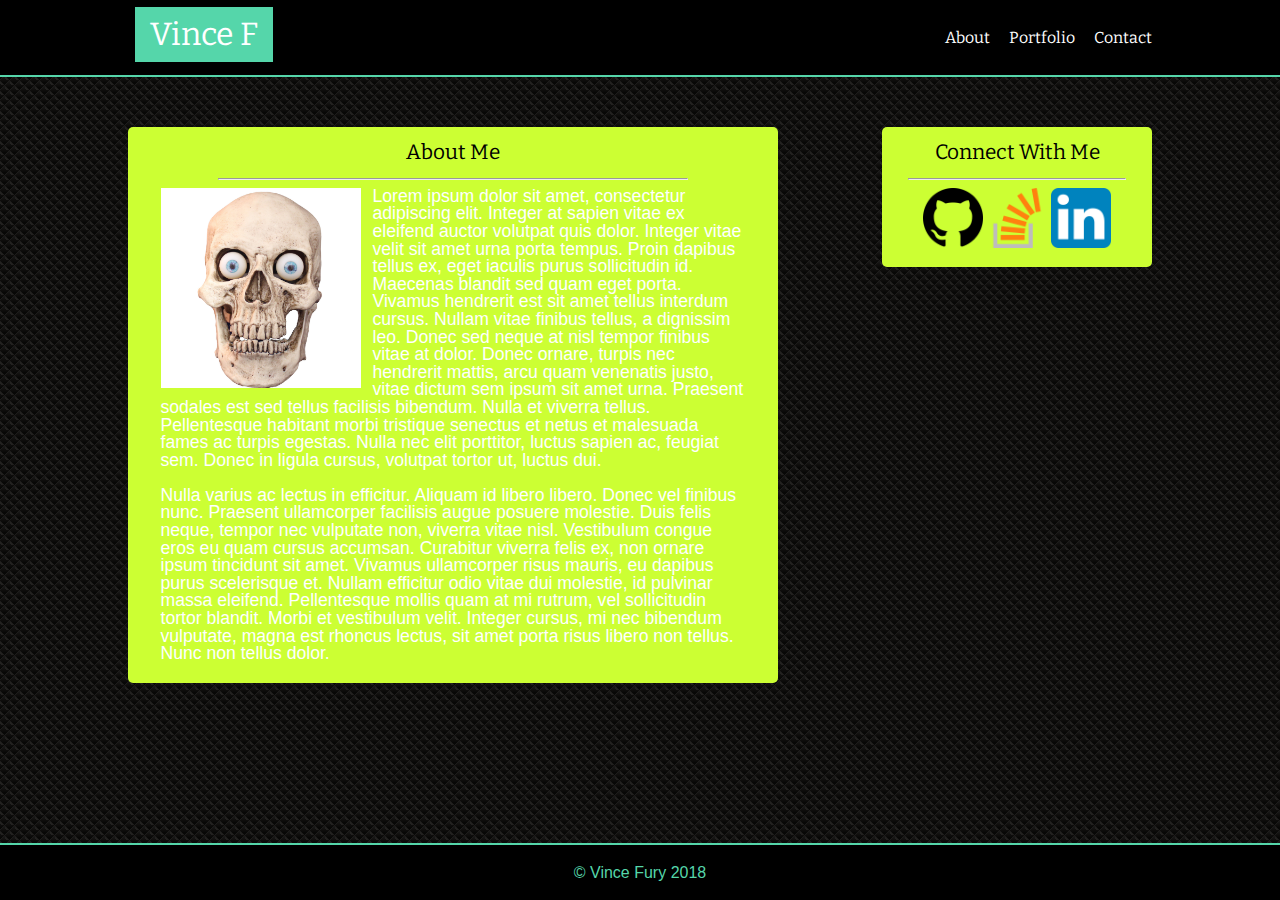
<file: index.html>
<!DOCTYPE html>
<html>
<head>
  <meta charset="utf-8">
  <meta name="viewport" content="width=device-width, initial-scale=1.0">

  <title>HW1 Portfolio</title>

  <link rel="stylesheet" type="text/css" href="./assets/css/reset.css">
  <link rel="stylesheet" type="text/css" href="./assets/css/style.css">

  <!--Google Fonts-->
  <link href="https://fonts.googleapis.com/css?family=Bitter:400,700" rel="stylesheet">
</head>

<body>
  <div id="bodyWrap">
  <header>
    <div class="container" id="navWrapper">
      <!--<img src="./assets/images/skull.jpeg" alt="logo" id="logo">-->
      <div id="logo">
        <h1 id="logoText">Vince F</h1>
      </div>
      <nav id="navbar">
        <ul>
          <li><a href="./index.html">About</a></li>
          <li><a href="./portfolio.html">Portfolio</a></li>
          <li><a href="./contact.html">Contact</a></li>
        </ul>
      <nav>
    </div>
  </header>

  <div class="columnWrapper container">
    <div id="mainColumn">
      <div id="aboutWrap">
        <h2 class="columnHeader">About Me</h2><hr class="hr">
        <img id="portfolioImage" alt="skullpic" src="./assets/images/skull.jpeg">
        <p id="aboutMeText">Lorem ipsum dolor sit amet, consectetur adipiscing elit. Integer at sapien vitae ex eleifend auctor volutpat quis dolor. Integer vitae velit sit amet urna porta tempus. Proin dapibus tellus ex, eget iaculis purus sollicitudin id. Maecenas blandit sed quam eget porta. Vivamus hendrerit est sit amet tellus interdum cursus. Nullam vitae finibus tellus, a dignissim leo. Donec sed neque at nisl tempor finibus vitae at dolor. Donec ornare, turpis nec hendrerit mattis, arcu quam venenatis justo, vitae dictum sem ipsum sit amet urna. Praesent sodales est sed tellus facilisis bibendum. Nulla et viverra tellus. Pellentesque habitant morbi tristique senectus et netus et malesuada fames ac turpis egestas. Nulla nec elit porttitor, luctus sapien ac, feugiat sem. Donec in ligula cursus, volutpat tortor ut, luctus dui.<br></br>

          Nulla varius ac lectus in efficitur. Aliquam id libero libero. Donec vel finibus nunc. Praesent ullamcorper facilisis augue posuere molestie. Duis felis neque, tempor nec vulputate non, viverra vitae nisl. Vestibulum congue eros eu quam cursus accumsan. Curabitur viverra felis ex, non ornare ipsum tincidunt sit amet. Vivamus ullamcorper risus mauris, eu dapibus purus scelerisque et. Nullam efficitur odio vitae dui molestie, id pulvinar massa eleifend. Pellentesque mollis quam at mi rutrum, vel sollicitudin tortor blandit. Morbi et vestibulum velit. Integer cursus, mi nec bibendum vulputate, magna est rhoncus lectus, sit amet porta risus libero non tellus. Nunc non tellus dolor.</p>
      </div>
    </div>
    <div id="sideColumn">
      <h2 class="columnHeader"><b>Connect With Me</b></h2><hr class="hr">
      <div id="iconWrapper">
        <a href="https://github.com/vincefio" target="_blank"><img class="connectImage" src="./assets/images/github.png"></a>
        <a href="#" target="_blank"><img class="connectImage" src="./assets/images/stackoverflow.png"></a>
        <a href="#" target="_blank"><img class="connectImage" src="./assets/images/linkedin.png"></a>
      </div>
    </div>
  </div>

</body>
</div>
<footer>
  <p>&copy; Vince Fury 2018</p>
</footer>
</html>
</file>
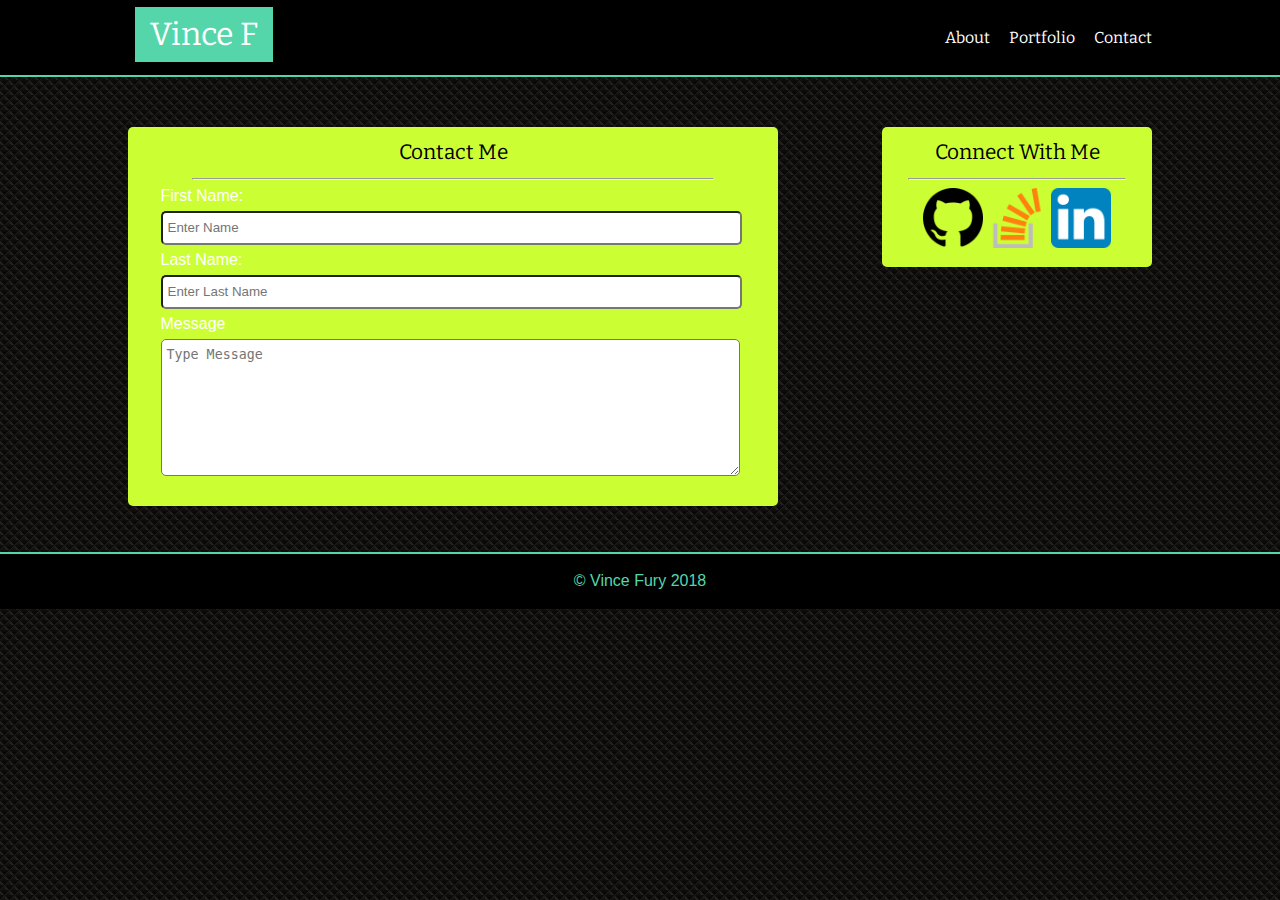
<file: contact.html>
<!DOCTYPE html>
<html>
<head>
  <meta charset="utf-8">
  <meta name="viewport" content="width=device-width, initial-scale=1.0">

  <title>HW1 Portfolio</title>

  <link rel="stylesheet" type="text/css" href="./assets/css/reset.css">
  <link rel="stylesheet" type="text/css" href="./assets/css/style.css">

  <!--Google Fonts-->
  <link href="https://fonts.googleapis.com/css?family=Bitter" rel="stylesheet">
</head>

<body>
<div id="bodyWrap">
  <header>
    <div class="container clearfix">
      <!--<img src="./assets/images/skull.jpeg" alt="logo" id="logo">-->
      <div id="logo">
        <h1 id="logoText">Vince F</h1>
      </div>
      <nav id="navbar">
        <ul>
          <li><a href="./index.html">About</a></li>
          <li><a href="./portfolio.html">Portfolio</a></li>
          <li><a href="./contact.html">Contact</a></li>
        </ul>
      <nav>
    </div>
  </header>

  <div class="columnWrapper container">
    <div id="mainColumn">
      <h2 class="columnHeader">Contact Me</h2><hr class="hr">
      <div id="formWrap" class="">
      <form>
        <p class="formText ">First Name:</p>
        <input class="formInput" type="text" name="firstname" placeholder="Enter Name">
        <p class="formText">Last Name:</p>
        <input class="formInput"  type="text" name="lastname" placeholder="Enter Last Name">
        <p class="formText">Message</p>
        <textarea class="formInput"  type="text" name="comment" placeholder="Type Message"></textarea>
      </form>
    </div>
  </div>
    <div id="sideColumn">
      <h2 class="columnHeader">Connect With Me</h2><hr class="hr">
      <div id="iconWrapper">
        <a href="https://github.com/vincefio" target="_blank"><img class="connectImage" src="./assets/images/github.png"></a>
        <a href="#" target="_blank"><img class="connectImage" src="./assets/images/stackoverflow.png"></a>
        <a href="#" target="_blank"><img class="connectImage" src="./assets/images/linkedin.png"></a>
      </div>
    </div>
  </div>

</body>


<footer>
  <p>&copy; Vince Fury 2018</p>
</footer>
</html>
</file>
<file: assets/css/style.css>
*{

}

body{
  background-image: url("../images/gun_metal.png");
  display: flex;
  min-height: 100vh;
  flex-direction: column;
}

#bodyWrap{
  flex: 1;
}

#logo{
  height: 55px;
  float: left;
  margin: 7px;
  background-color: #55d6aa;
}

footer{
  height: 55px;
  background-color: black;
  display: flex;
  border-top: 2px solid #55d6aa;
  margin-top: 30px;
}

footer p{
  color: #55d6aa;
  margin: auto;
}

.container{
  width: 80%;
  margin: 0 auto;
}

header{
  background: black;
  border-bottom: 2px solid #55d6aa;
  margin-bottom: 15px;
}

header::after{
  display: block;
  content: "";
  clear: both;

}

#logoText{
  color: white;
  line-height: 55px;
  font-family: 'Bitter', serif;
  font-size: 2em;
  padding-left: 15px;
  padding-right: 15px;
}

p{
  font-family: 'Arial', 'Helvetica Neue', Helvetica, sans-serif;
}

nav{
  float: right;
}

/*#navWrapper{
  display: flex;
}*/

nav ul{
  list-style: none;
}

nav li{
  display: inline-block;
  margin-left: 15px;
  line-height: 75px;
  font-family: 'Bitter', serif;
}

nav a {
  text-decoration: none;
  color: white;
}

nav a:visited{
  color: white;
}

nav a:active{
  color: purple;
}

p, h2{
  color: white;
}

h1, h2{
  font-family: 'Bitter', serif;
  color: black;
}

.columnWrapper{
  /*flex-wrap: wrap;*/
  padding-top: 35px;
  padding-bottom: 16px;
}

#mainColumn{
  background-color: #ccff33;
  width: 650px;
  float: left;
  border-radius: 5px;
  padding: 10px 0;
  position: relative;
}

/*FORM STYLING*/
.formText, .formInput{
  margin-bottom: 7px;
}

.formInput{
  border-radius: 5px;
  line-height: 20px;
  padding: 5px;
  width: 97%;
}

#formWrap, #aboutWrap, #portfolioWrap{
  margin: 0 5%;
  padding-bottom: 10px;
}

textarea{
  height: 125px;
}

/*PORTFOLIO DIV STYLING*/
.portfolioImages{

  width: 100%;
  margin: 10px auto;
}

/*.imageLabel{
  height: 50px;
  width: 225px;
  background-color: white;
  position: absolute;

}

#imageLabel{
  height: 60px;
  width: 230px;
  background-color: orange;
  position: absolute;
}*/

.work{
  position: relative;
   float: left;
   width: 274px;
   margin: 20px 0 25px;
   overflow: hidden;
   padding-left: 5%;
}

.work h3{
  position: absolute;
  bottom: 20px;
  width: 90%;
  padding: 15px 0;
  margin-bottom: 0;
  font-weight: 300;
  line-height: 30px;
  color: #fff;
  text-align: center;
  background: #4aaaa5;
  border-bottom: 0;
}




/*ABOUT ME DIV STYLING*/
#portfolioImage{
  height: 200px;
  width: 200px;
  float: left;
  margin-right: 12px;
}

#aboutMeText{
  font-size: 1.1em;
}
/*CONNECT WITH ME SIDEBAR*/
#sideColumn{
  background-color: #ccff33;
  height: 120px;
  width: 270px;
  border-radius: 5px;
  padding: 10px 0;
}

.hr{
  width: 80%;
}

.connectImage{
  width: 60px;
  height: 60px;
  margin: 0 auto;
}

#iconWrapper{
  text-align: center;
}

#iconWrapper a{
  margin: 0 auto;
}

.columnHeader{
  font-size: 1.3em;
  padding: 6px;
  text-align: center;

}

/*MEDIA QUERIES*/
@media screen and (min-width: 700px){
  .columnWrapper{
    display: flex;
    justify-content: space-between;
  }
}

@media screen and (max-width: 500px){
  #logo{
    position: relative;
    left: 25%;
    right: 25%;
    /*margin-left: 20%;
    margin-right: 20%;*/

  }

  #navbar{
    clear: both;
    position: relative;
    right: 18%;
  }


}
</file>
